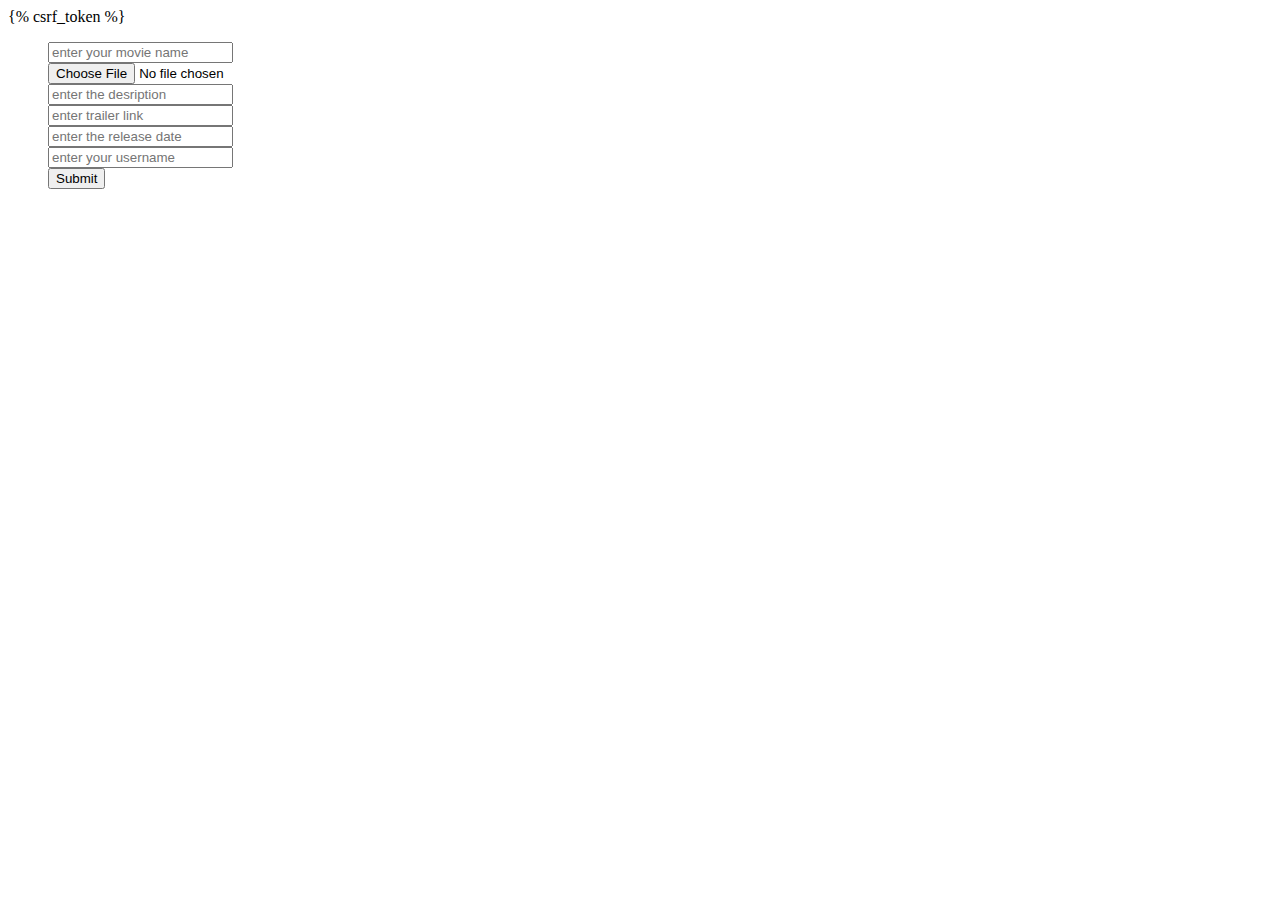
<file: templates/add.html>
<!DOCTYPE html>
<html lang="en">
<head>
    <meta charset="UTF-8">
    <title>Title</title>
</head>
<body>
 <link rel="stylesheet" href="https://cdn.jsdelivr.net/npm/bootstrap@4.6.2/dist/css/bootstrap.min.css" integrity="sha384-xOolHFLEh07PJGoPkLv1IbcEPTNtaed2xpHsD9ESMhqIYd0nLMwNLD69Npy4HI+N" crossorigin="anonymous">
<form method="POST" enctype="multipart/form-data">
    {% csrf_token %}
     <div class="card " style="width: 24rem;">
         <ul class="list-group list-group-flush">
    <input type="text" name="name" placeholder="enter your movie name"><br>
    <input type="file" name="img"><br>
    <input type="text" name="description" placeholder="enter the desription"><br>
             <input type="url" name="trailer" placeholder="enter trailer link"><br>
    <input type="number" name="year" placeholder="enter the release date"><br>
    <input type="text" name="username" placeholder="enter your username"><br>
    <input type="submit">
         </ul>
     </div>

</form>

</body>
</html>
</file>
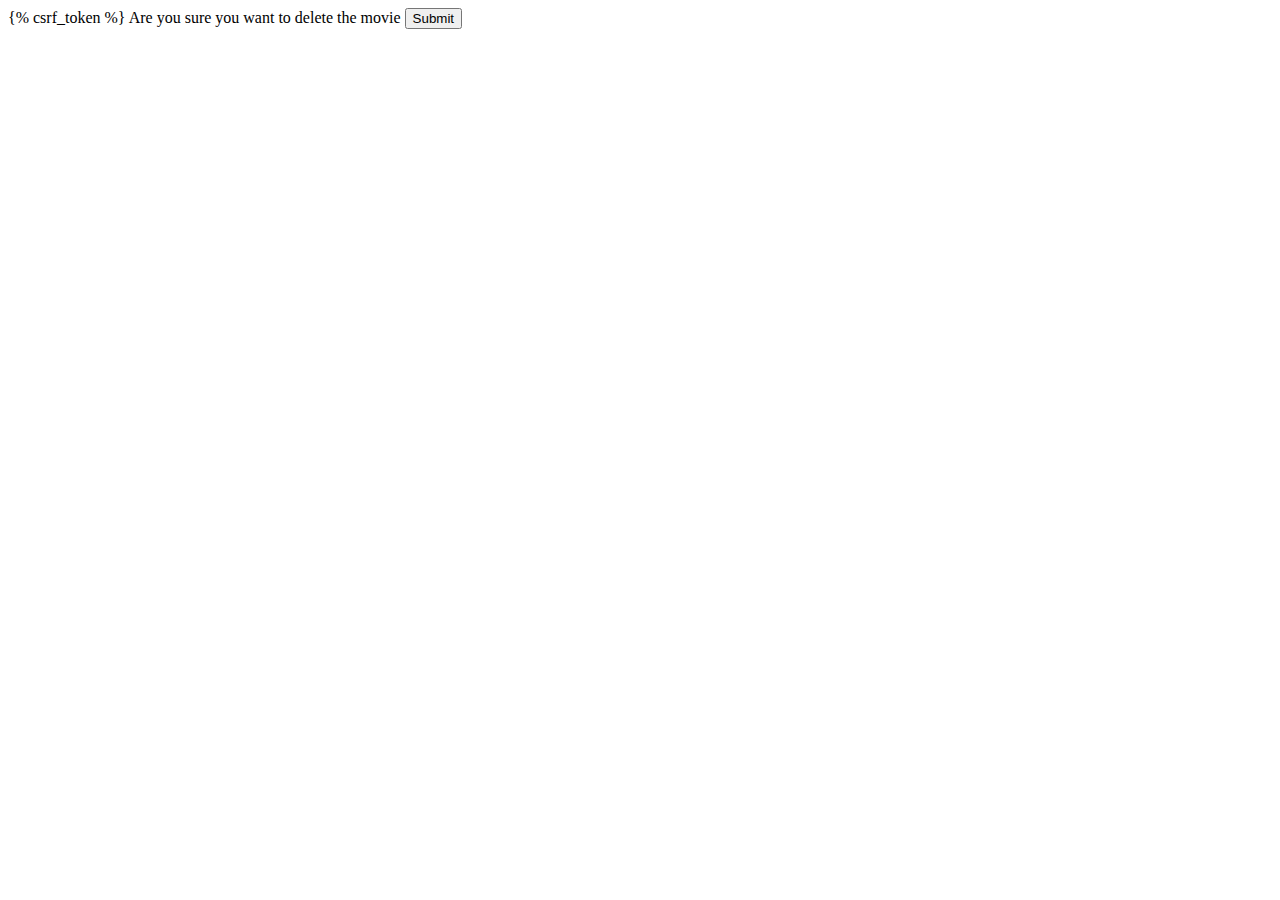
<file: templates/delete.html>
<!DOCTYPE html>
<html lang="en">
<head>
    <meta charset="UTF-8">
    <title>Title</title>
</head>
<body>
<form method="POST">
    {% csrf_token %}
    Are you sure you want to delete the movie
    <input type="submit">
</form>

</body>
</html>
</file>
